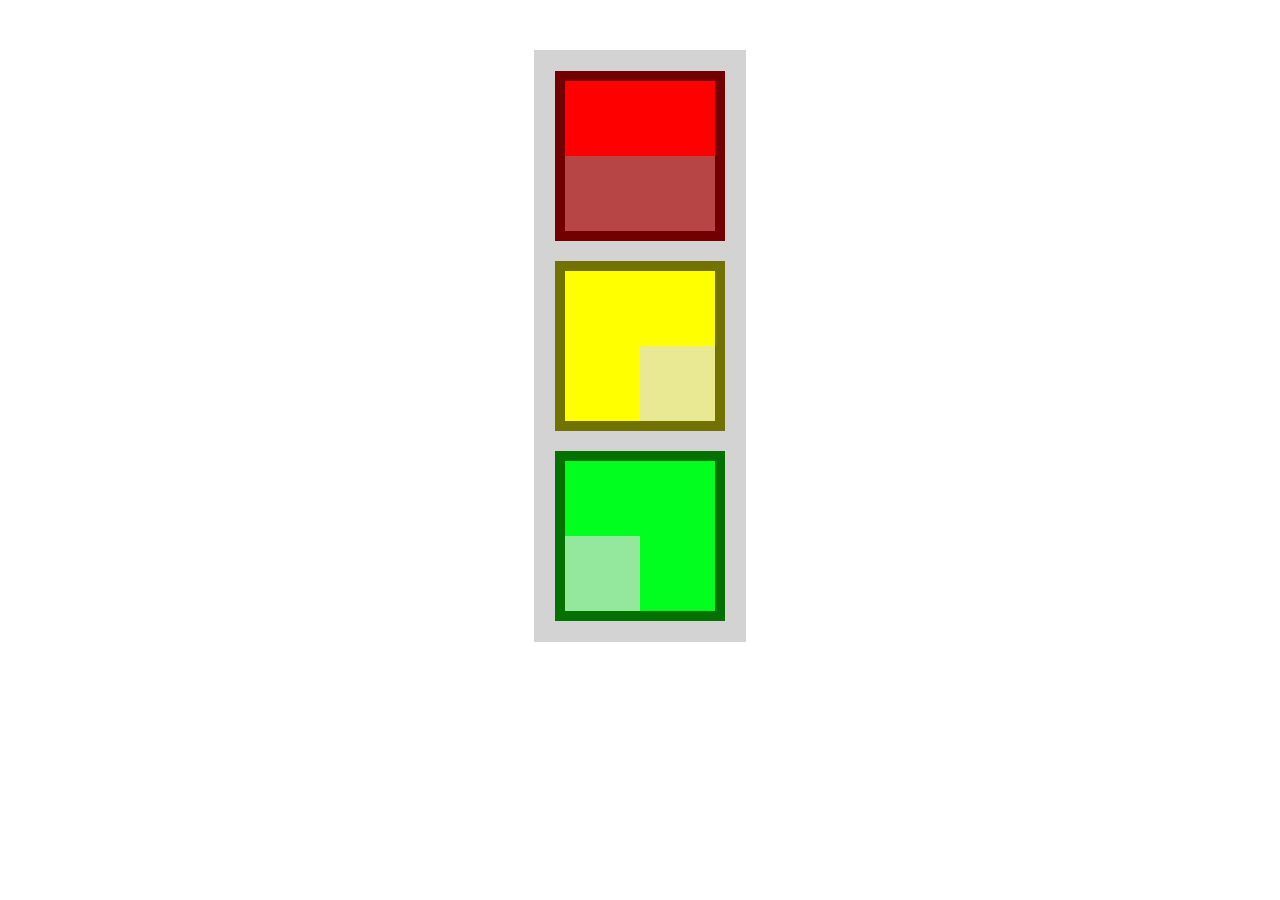
<file: trafikljus/index.html>
<!DOCTYPE html>
<html lang="en">
<head>
    <meta charset="UTF-8">
    <meta name="viewport" content="width=device-width, initial-scale=1.0">
    <link rel="stylesheet" href="style.css">
    <title>Document</title>
</head>
<body>
    <div class="container">
        <div class="light red">
            <div class="inner-red"></div>
        </div>
        <div class="light yellow">
            <div class="inner-yellow"></div>
        </div>
        <div class="light green">
            <div class="inner-green"></div>
        </div>
    </div> 
</body>
</html>
</file>
<file: trafikljus/style.css>
body {
    margin: 0;
    padding: 0;
}

.light {
    width: 150px;
    height: 150px;
    border-width: 6px;
    margin: 20px;
    position: relative;
}

.container {
    box-sizing: border-box;
    background-color: lightgray;
    width: fit-content;
    margin: auto;
    margin-top: 50px;
    border: 1px solid lightgray;
}

.light.red{
    background-color: red;
    border: 10px solid rgb(115, 0, 0);
}

.inner-red {
    width: 100%;
    height: 50%;
    background-color: rgb(184, 69, 69);
    position: absolute;
    bottom: 0;
}

.light.yellow {
    background-color: yellow;
    border: 10px solid rgb(114, 114, 0);
}

.inner-yellow {
    width: 50%;
    height: 50%;
    background-color: rgb(233, 233, 148);
    position: absolute;
    bottom: 0;
    right: 0;
}

.light.green {
    background-color: rgb(0, 255, 30);
    border: 10px solid rgb(4, 114, 0);
}

.inner-green {
    width: 50%;
    height: 50%;
    background-color: rgb(148, 232, 158);
    position: absolute;
    bottom: 0;
}
</file>
